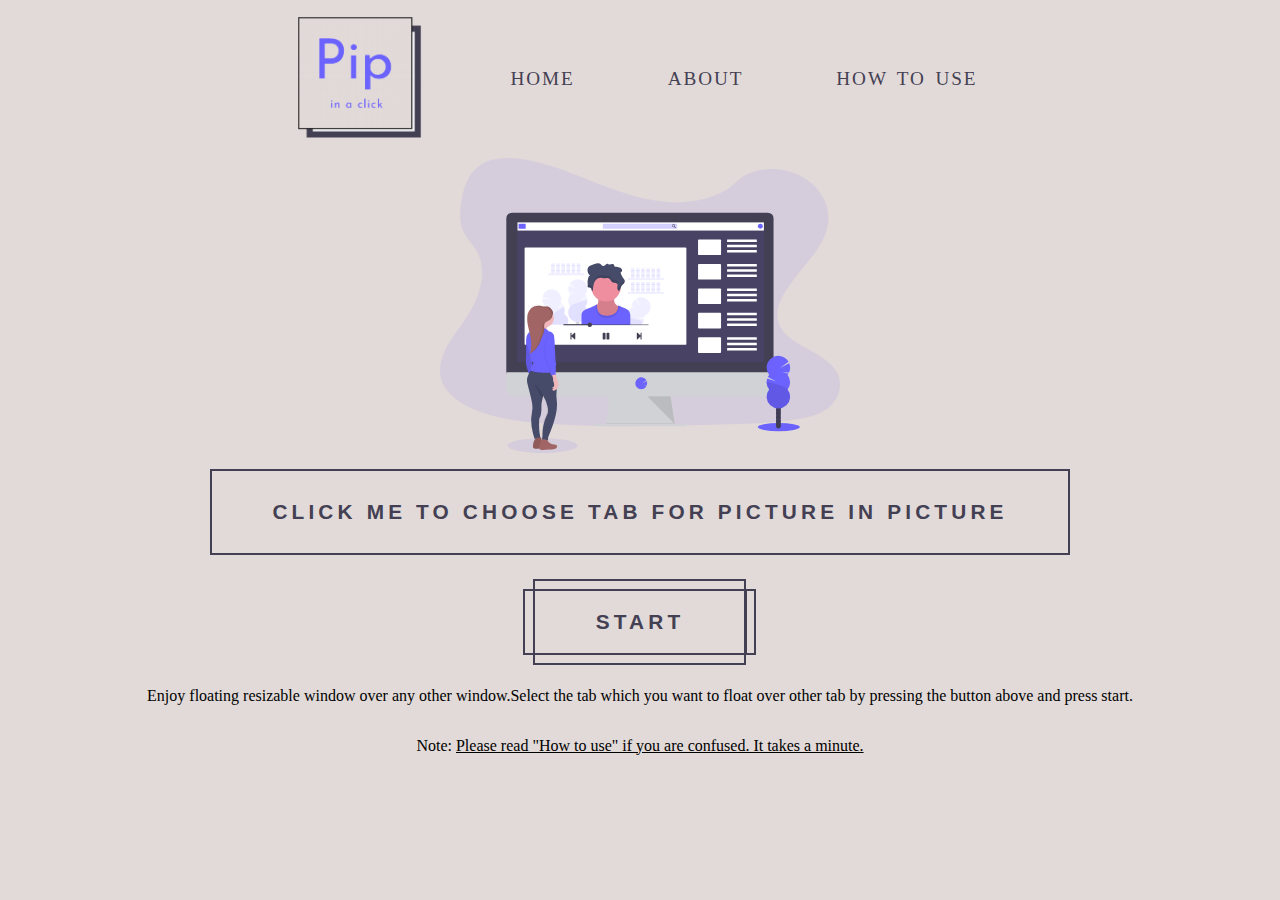
<file: index.html>
<!DOCTYPE html>
<html lang="en">
  <head>
    <meta charset="UTF-8" />
    <meta name="viewport" content="width=device-width, initial-scale=1.0" />
    <title>Pip mode</title>
    <link rel="stylesheet" href="style.css" />
  </head>

  <body>
    
    <nav class="navigation">
        <a href="index.html"><img class="logo" src="pic.png" width="125px"  alt=""> </a>
          <a class="nav-links-only" href="index.html"><li>Home</li></a>
          <a class="nav-links-only" href="about.html"><li>About</li></a>
          <a class="nav-links-only to-hide" href="howtouse.html"><li>How to Use</li></a>     
     </nav>

    <div class="container"> 
      <img src="img.svg" alt="" width="400">
      <video class="video" controls height="360" width="640" hidden ></video>
      <button class="button btn-1 to-hide btn-hover"> click me to choose tab for picture in picture
      </button><br/>
      <button class="button btn-2 to-hide btn-start">Start 
        <div class="button__horizontal"></div>
        <div class="button__vertical"></div>
      </button>
      <p class="text-one to-hide">Enjoy floating resizable window over any other window.Select the tab which you want to float over other tab by pressing the button above and press start.
      </p>
      <p class="note to-hide">Note: <u>Please read "How to use" if you are confused. It takes a minute.</u></p>

      <p class="note to-hide-from-body">Note: <u>Pip in a click is only available for computer devices.</u></p>
      
      
    </div>
    <!-- Script -->
    <script src="script.js"></script>
  </body>
</html>
</file>
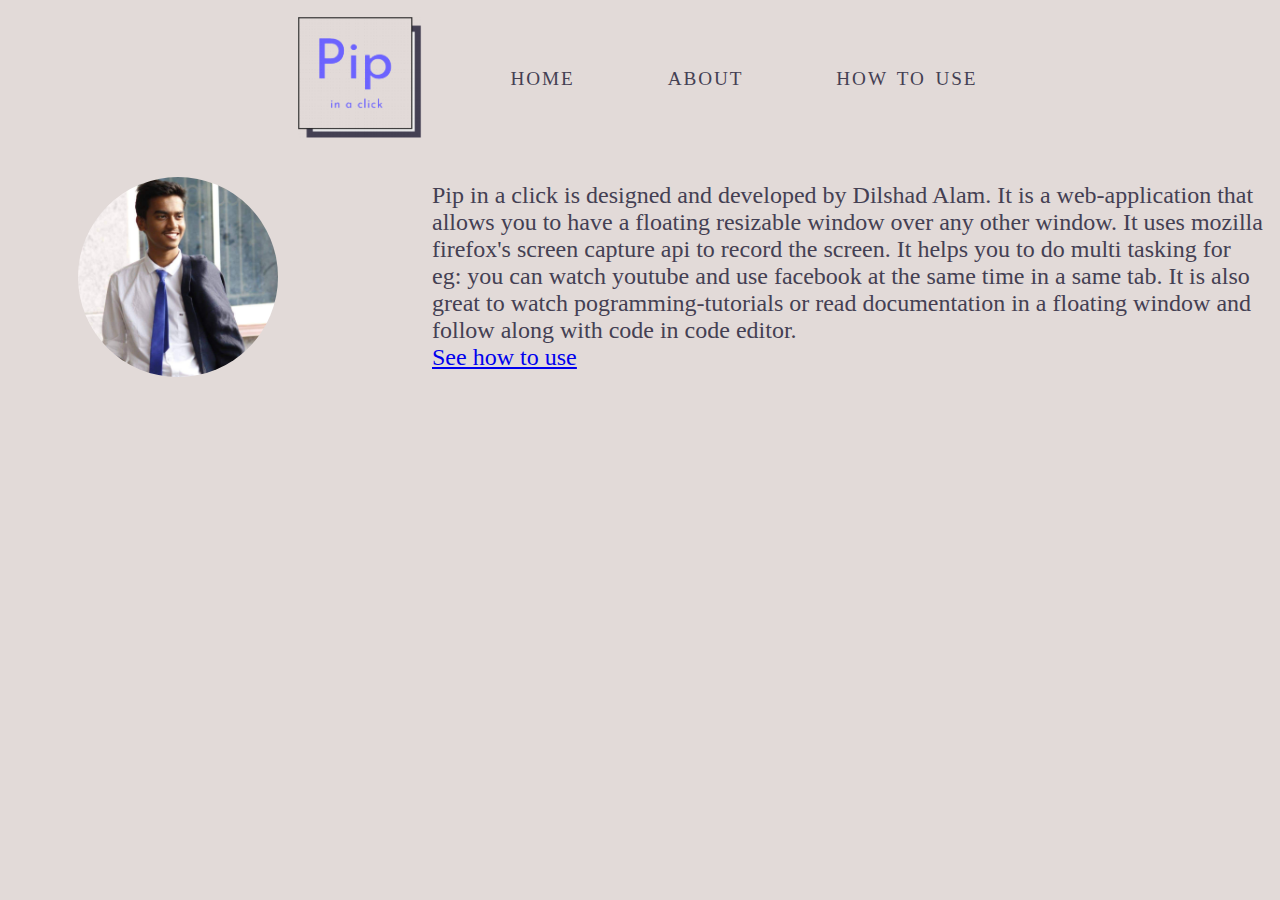
<file: about.html>
<!DOCTYPE html>
<html lang="en">
  <head>
    <meta charset="UTF-8" />
    <meta name="viewport" content="width=device-width, initial-scale=1.0" />
    <title>Pip mode</title>
    <link rel="stylesheet" href="style.css" />
  </head>

  <body>
    
    <nav class="navigation">
        <a href="index.html"><img class="logo" src="pic.png" width="125px"  alt=""> </a>
          <a class="nav-links-only" href="index.html"><li>Home</li></a>
          <a class="nav-links-only" href="about.html"><li>About</li></a>
          <a class="nav-links-only to-hide" href="howtouse.html"><li>How to Use</li></a>     
     </nav>

     <div class=" note container-about">
         <div class="img-container">
            <img src="me.jpg"  width="200px" alt="">
         </div> 
         <p class="about-note">Pip in a click is designed and developed by Dilshad Alam. It is a web-application that allows you to have a floating resizable window over any other window. It uses mozilla firefox's screen capture api to record the screen. It helps you to do multi tasking for eg: you can watch youtube and use facebook at the same time in a same tab. It is also great to watch pogramming-tutorials or read documentation in a floating window and follow along with code in code editor. <br><a class="how-to-use" href="howtouse.html"><u>See how to use</u></a>
        </p>

         
     </div>
</file>
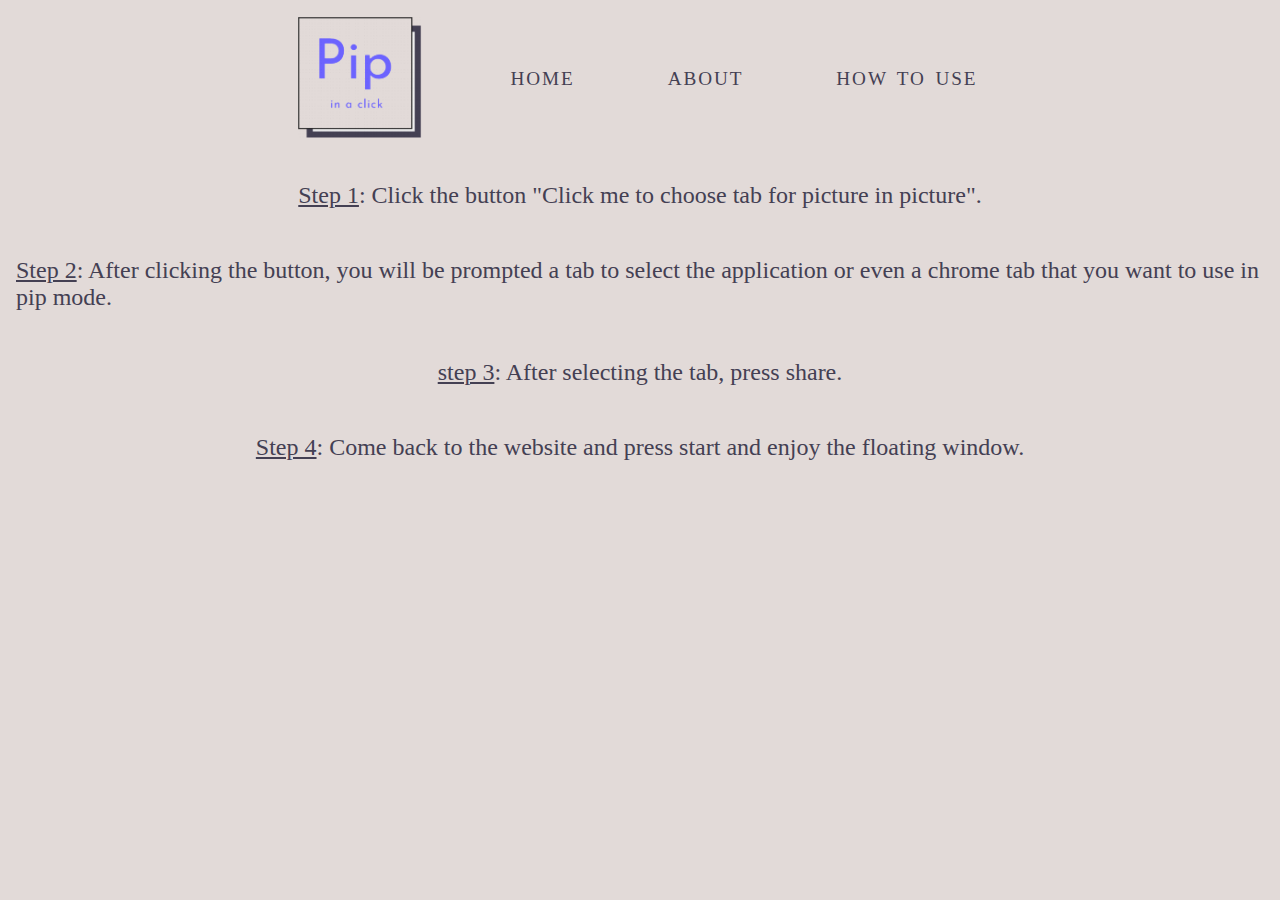
<file: howtouse.html>
<!DOCTYPE html>
<html lang="en">
  <head>
    <meta charset="UTF-8" />
    <meta name="viewport" content="width=device-width, initial-scale=1.0" />
    <title>Pip mode</title>
    <link rel="stylesheet" href="style.css" />
  </head>

  <body>
    
    <nav class="navigation">
        <a href="index.html"><img class="logo" src="pic.png" width="125px"  alt=""> </a>
          <a class="nav-links-only" href="index.html"><li>Home</li></a>
          <a class="nav-links-only" href="about.html"><li>About</li></a>
          <a class="nav-links-only to-hide" href="howtouse.html"><li>How to Use</li></a>     
     </nav>

     <div class="container cotaniner-htu">
         <p class="note instructions"><u>Step 1</u>: Click the button "Click me to choose tab for picture in picture".</p>
         <p class="note instructions"><u>Step 2</u>: After clicking the button, you will be prompted a tab to select the application or even a chrome tab that you want to use in pip mode.</p>
         <p class="note instructions"><u>step 3</u>: After selecting the tab, press share.</p>
         <p class="note instructions"><u>Step 4</u>: Come back to the website and press start and enjoy the floating window.</p>
    </div>
</file>
<file: style.css>
body {
  margin: 0;
  padding: 0;
  background: #e2dad8;
}

/* for home page */

body .container {
  display: -webkit-box;
  display: -ms-flexbox;
  display: flex;
  -webkit-box-orient: vertical;
  -webkit-box-direction: normal;
      -ms-flex-direction: column;
          flex-direction: column;
  -webkit-box-align: center;
      -ms-flex-align: center;
          align-items: center;
  -webkit-box-pack: center;
      -ms-flex-pack: center;
          justify-content: center;
  margin: 0 1rem;
}


.text-one, .note {
  font-size: 1rem;
  font-family: verdana;
}

.log0 {
  display: inline;
}

.navigation {
  display: -webkit-box;
  display: -ms-flexbox;
  display: flex;
  -ms-flex-pack: distribute;
      justify-content: space-around;
  -webkit-box-align: center;
      -ms-flex-align: center;
          align-items: center;
  margin: 1rem 20%;
}

.navigation .nav-links-only {
  list-style: none;
  font-size: 1.2rem;
  text-decoration: none;
  color: #444053;
  text-transform: uppercase;
  letter-spacing: 0.1em;
  word-spacing: 0.15em;
  outline: none;
  cursor: pointer;
  font-weight: 500;
  position: relative;
}

.navigation .nav-links-only li {
  padding: 5px;
}

.navigation .nav-links-only::after {
  content: "";
  position: absolute;
  width: 100%;
  height: 2px;
  background-color: #444053;
  visibility: hidden;
  -webkit-transform: scaleX(0);
          transform: scaleX(0);
  -webkit-transition: all 0.2s ease-in-out 0s;
  transition: all 0.2s ease-in-out 0s;
}

.navigation .nav-links-only:hover::after {
  visibility: visible;
  -webkit-transform: scaleX(1);
          transform: scaleX(1);
}

.navigation .nav-links-only::before {
  content: "";
  position: absolute;
  width: 100%;
  height: 2px;
  background-color: #444053;
  visibility: hidden;
  -webkit-transform: scaleX(0);
          transform: scaleX(0);
  -webkit-transition: all 0.2s ease-in-out 0s;
  transition: all 0.2s ease-in-out 0s;
}

.navigation .nav-links-only:hover::before {
  visibility: visible;
  -webkit-transform: scaleX(1);
          transform: scaleX(1);
}

.button {
  --offset: 10px;
  --border-size: 2px;
  font-size: 1.3rem;
  display: block;
  margin-top: 1rem;
  position: relative;
  padding: 1.5em 3em;
  -webkit-appearance: none;
     -moz-appearance: none;
          appearance: none;
  border: 0;
  background: transparent;
  color: #444053;
  text-transform: uppercase;
  letter-spacing: 0.2em;
  outline: none;
  cursor: pointer;
  font-weight: bold;
  border-radius: 0;
  -webkit-box-shadow: inset 0 0 0 var(--border-size) currentcolor;
          box-shadow: inset 0 0 0 var(--border-size) currentcolor;
  -webkit-transition: background 0.8s ease;
  transition:  0.8s ease;
}


.button__horizontal, .button__vertical {
  position: absolute;
  top: var(--horizontal-offset, 0);
  right: var(--vertical-offset, 0);
  bottom: var(--horizontal-offset, 0);
  left: var(--vertical-offset, 0);
  -webkit-transition: -webkit-transform 0.8s ease;
  transition: -webkit-transform 0.8s ease;
  transition: transform 0.8s ease;
  transition: transform 0.8s ease, -webkit-transform 0.8s ease;
  will-change: transform;
}

.button__horizontal::before, .button__vertical::before {
  content: "";
  position: absolute;
  border: inherit;
}

.button__horizontal {
  --vertical-offset: calc(var(--offset) * -1);
  border-top: var(--border-size) solid currentcolor;
  border-bottom: var(--border-size) solid currentcolor;
}

.button__horizontal::before {
  top: calc(var(--vertical-offset) - var(--border-size));
  bottom: calc(var(--vertical-offset) - var(--border-size));
  left: calc(var(--vertical-offset) * -1);
  right: calc(var(--vertical-offset) * -1);
}

.button:hover .button__horizontal {
  -webkit-transform: scaleX(0);
          transform: scaleX(0);
}

.button__vertical {
  --horizontal-offset: calc(var(--offset) * -1);
  border-left: var(--border-size) solid currentcolor;
  border-right: var(--border-size) solid currentcolor;
}

.button__vertical::before {
  top: calc(var(--horizontal-offset) * -1);
  bottom: calc(var(--horizontal-offset) * -1);
  left: calc(var(--horizontal-offset) - var(--border-size));
  right: calc(var(--horizontal-offset) - var(--border-size));
}

.button:hover .button__vertical {
  -webkit-transform: scaleY(0);
          transform: scaleY(0);
}

.to-hide-from-body{
  visibility: hidden;
}

.btn-hover:hover{
  background:#444053;
  color: #e2dad8;
}

.btn-start{
  padding: 1em 3em;
  margin-bottom: 1rem;
}

/* how to use page */

.instructions{
  color:#444053 ;
  font-size: 1.5rem;
}

/* about page */

.container-about{
  font-size: 1.5rem;
  color:#444053;
  display: grid;
  margin: 0 1rem;
  grid-template-columns: 1fr 2fr;
  justify-content: center;
  align-items: center;
}

  .img-container{
    display: flex;
    justify-content: center;
    align-items: center;
    width: 200px;
    height: 200px;
    overflow: hidden;
    border-radius: 50%;
    margin-left: 15%;
    margin-right: 5%;
  }

/*# sourceMappingURL=style.css.map */

@media(max-width:900px){

.body{
  overflow: hidden;
}
  .to-hide{
    visibility: hidden;
    overflow: hidden;
  }

  .to-hide-from-body{
    visibility:visible;
    font-size: 1.5rem;
    text-align: center;
    position: absolute;
    padding-top: 40vh;
    margin: 0 1rem;
  }

  .container-about{
    grid-template-columns: 1fr;
    justify-content: center;
    align-items: center;
    text-align: justify;
    
  }
  
  .button{
    display: none;
  }

  }
</file>
